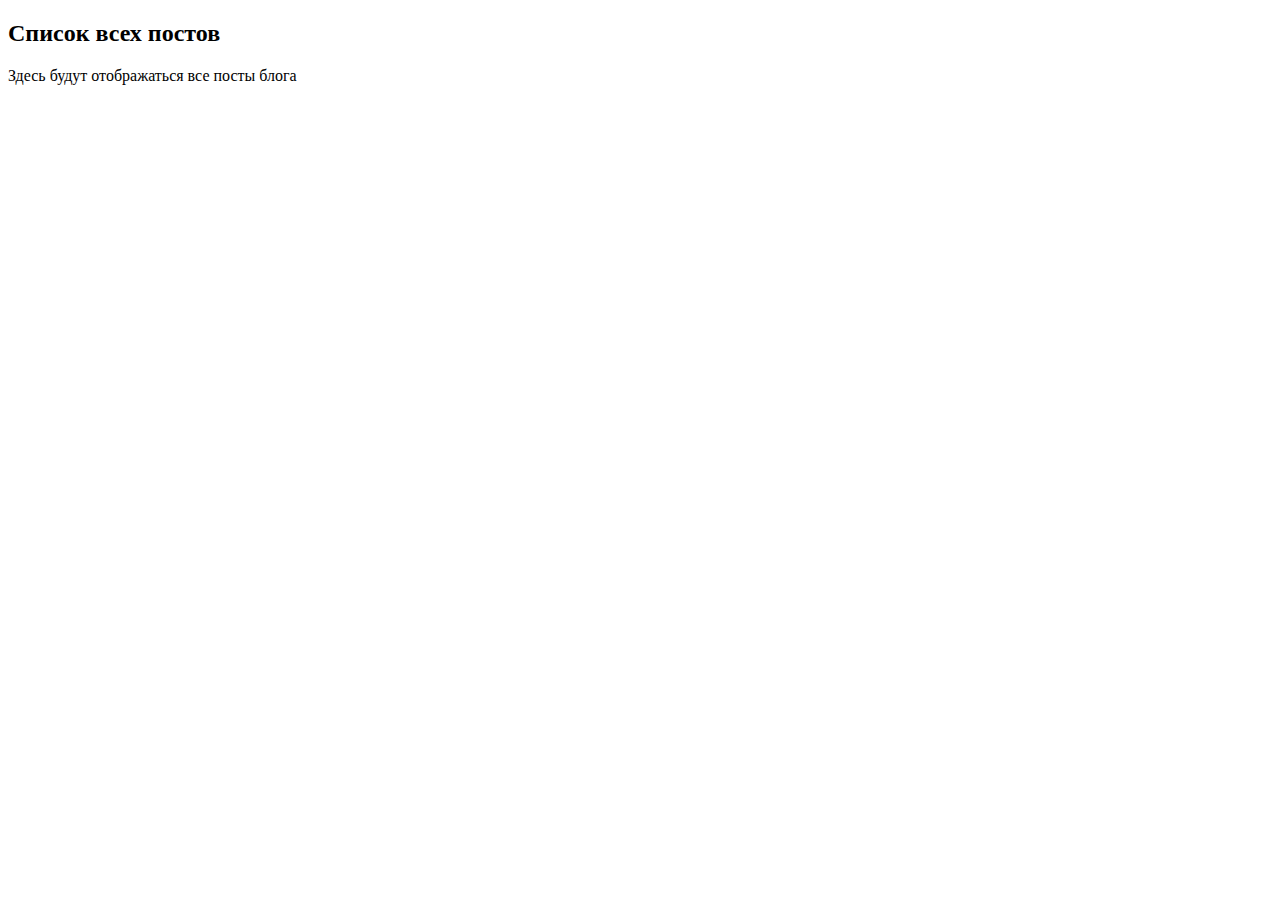
<file: blog/templates/blog/list_detail.html>
<!DOCTYPE html>
<html lang="en">
  <head>
    <meta charset="UTF-8" />
    <meta name="viewport" content="width=device-width, initial-scale=1.0" />
    <title>List post</title>
  </head>
  <body>
    <h2>Список всех постов</h2>
    <p>Здесь будут отображаться все посты блога</p>
  </body>
</html>
</file>
